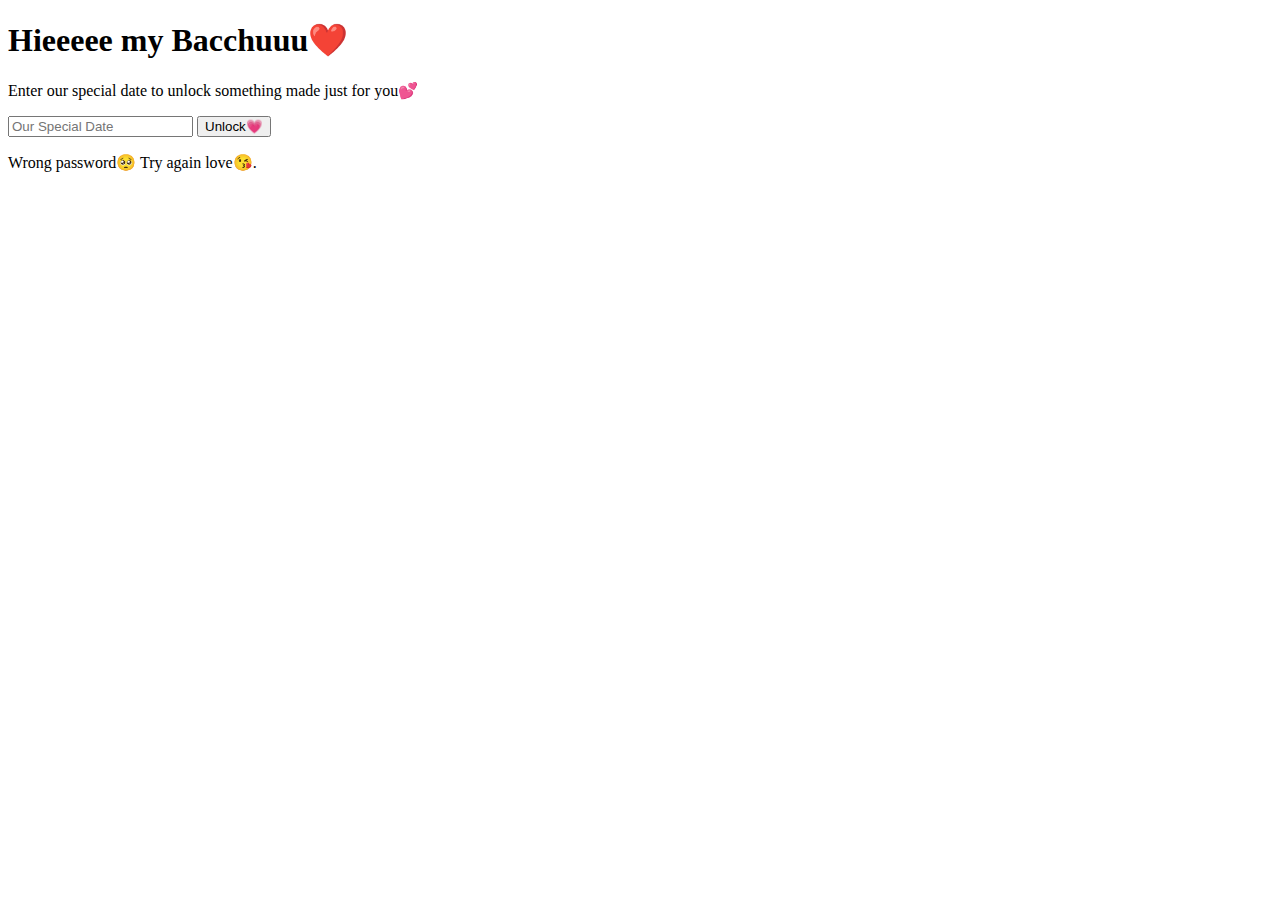
<file: love/src/main/resources/templates/login.html>
<!DOCTYPE html>
<html xmlns:th="http://www.thymeleaf.org">
<head>
    <title>For My Favorite Girl 💗</title>
    <link rel="stylesheet" th:href="@{/css/style.css}">
    <link href="https://fonts.googleapis.com/css2?family=Playfair+Display:wght@500&family=Poppins:wght@300;400&display=swap" rel="stylesheet">
</head>
<body class="login-page">

<div class="hearts-container"></div>

<div class="login-box">
    <h1>Hieeeee my Bacchuuu❤️</h1>
    <p>Enter our special date to unlock something made just for you💕</p>

    <form method="post" action="/login">
        <input type="password" name="password" placeholder="Our Special Date" required />
        <button type="submit">Unlock💗</button>
    </form>

    <p th:if="${param.error}" class="error-msg">
        Wrong password🥺 Try again love😘.
    </p>
</div>

<script>
    function createHeart() {
        const heart = document.createElement("div");
        heart.classList.add("heart");
        heart.style.left = Math.random() * 100 + "vw";
        heart.style.animationDuration = (6 + Math.random() * 5) + "s";
        heart.style.width = heart.style.height = (15 + Math.random() * 15) + "px";
        document.querySelector(".hearts-container").appendChild(heart);
        setTimeout(() => heart.remove(), 10000);
    }
    setInterval(createHeart, 800);
</script>

</body>
</html>
</file>
